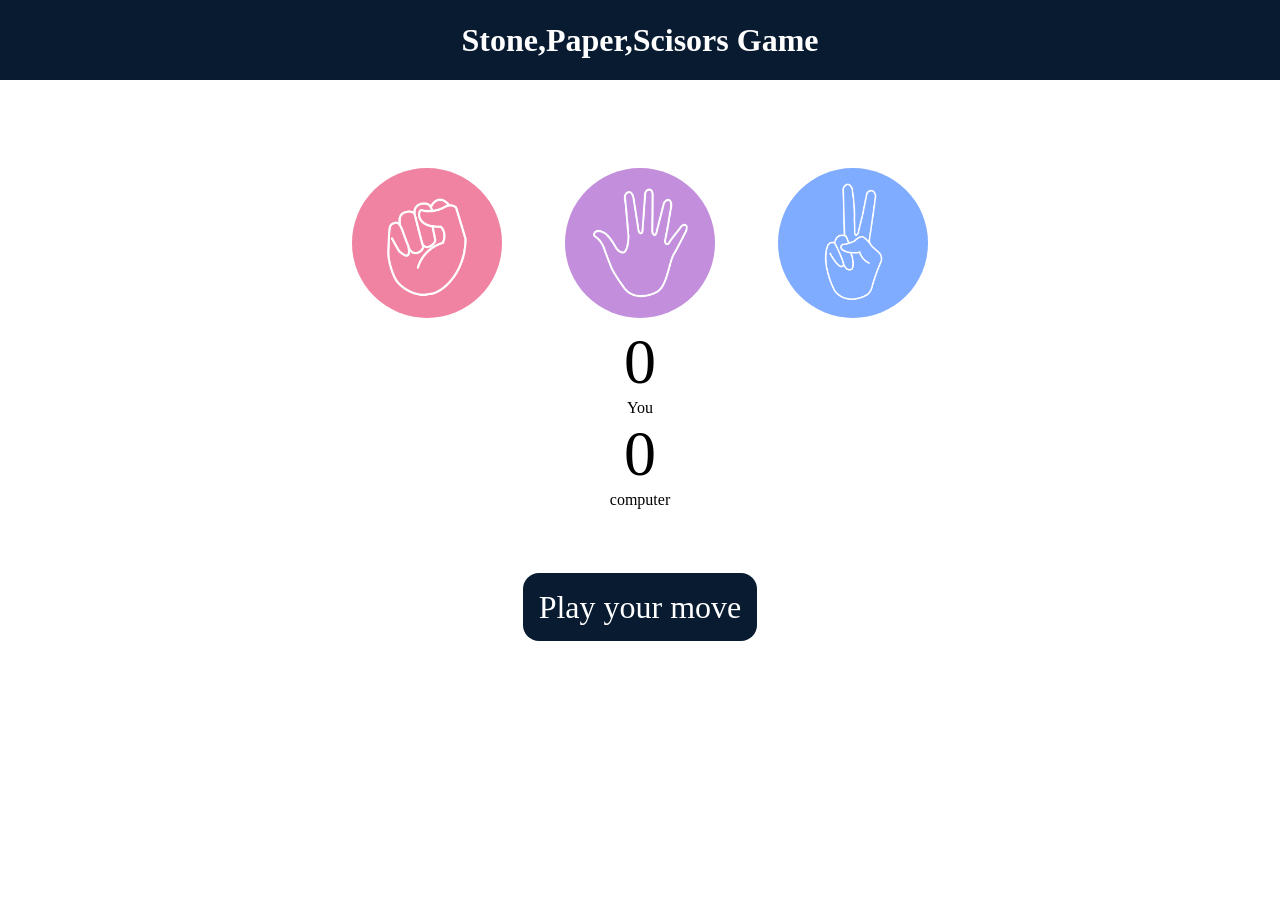
<file: Javascript/js Lecture 10/index.html>
<!DOCTYPE html>
<html lang="en">
<head>
    <meta charset="UTF-8">
    <meta name="viewport" content="width=device-width, initial-scale=1.0">
    <title>Stone,Paper,Scisors Game</title>
    <link rel="stylesheet" href="style.css">
</head>
<body>
    <h1>Stone,Paper,Scisors Game</h1>
    <div class="choices"> 
        <div class="choice" id="rock">
            <img src="rock.png">
        </div>
        <div class="choice" id="paper">
            <img src="paper.png">
        </div>
        <div class="choice" id="scssors">
            <img src="scissors.png">
        </div>
    </div>

    <div class="class-board">
        <div class="sscore">
            <p id="user-score">0</p>
            <p>You</p>
        </div>
        <div class="sscore">
            <p id="comp-score">0</p>
            <p>computer</p>
    </div>

    <div class="msg-container">
        <p id="msg">Play your move</p>

    </div>


    <script src="app.js"></script>
</body>
</html>
</file>
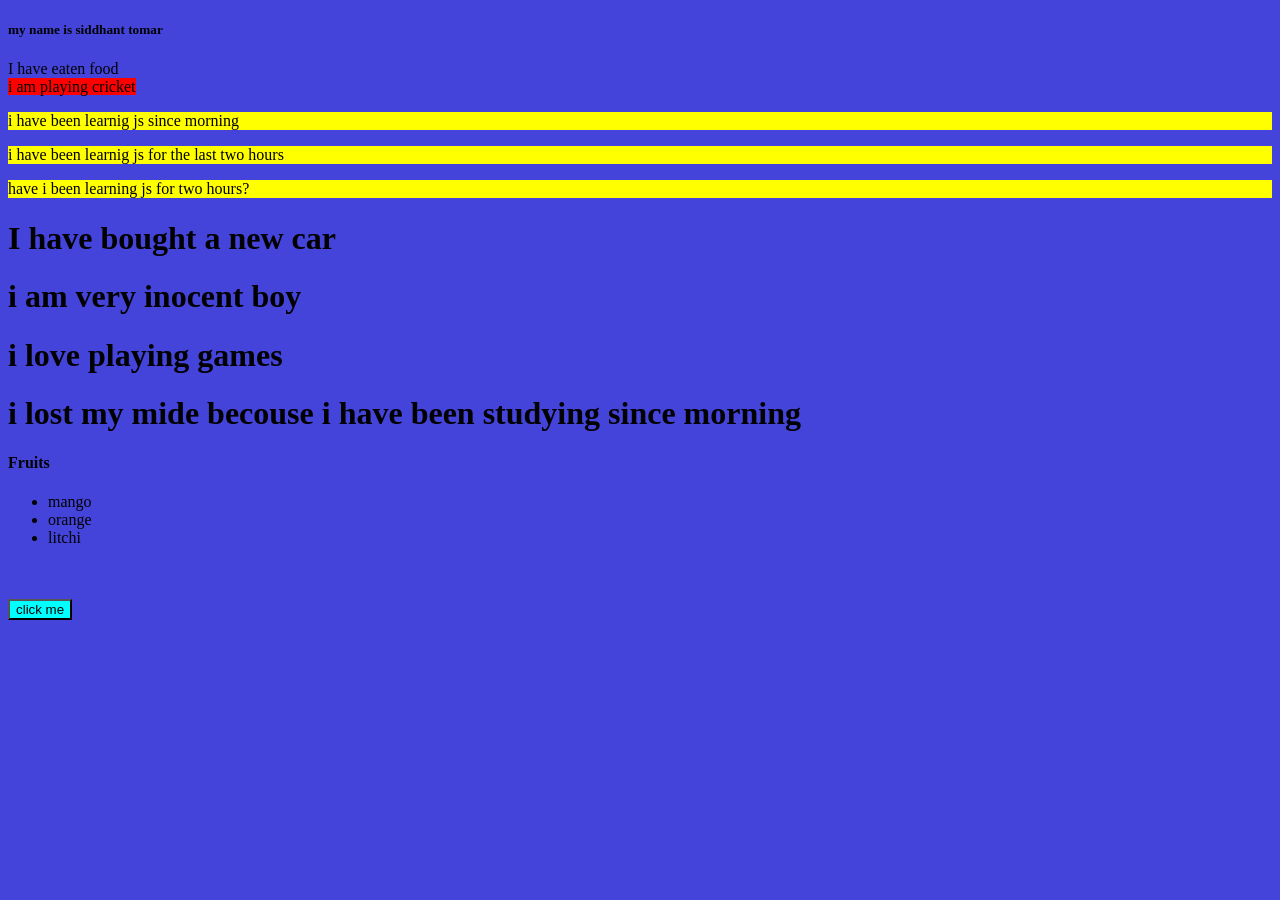
<file: Javascript/js Lecture 6/index.html>
<!DOCTYPE html>
<html lang="en">
<head>
    <meta charset="UTF-8">
    <meta name="viewport" content="width=device-width, initial-scale=1.0">
    <title>DOM(Document object model)</title>
    <link rel="stylesheet" href="style.css">
</head>
<body>
    <h5>hyy guys</h5> 
    <navbar>I have eaten food</navbar><br>
    <navbar id="heading">i am playing cricket</navbar> 
       
    <p class="simo">i have been learnig js since morning</p>
    <p class="simo">i have been learnig js for the last two hours</p>
    <p class="simo">have i been learning js for two hours?</p>
    
    <h1>I have bought a new car</h1>
    <h1>i am very inocent boy</h1>
    <h1>i love playing games</h1>
    <h1>i lost my mide becouse i have been studying since morning</h1>

    
    <div>
  <h4>Fruits</h4>
  <ul id="fruitList">
    <li>mango</li>
    <li>orange</li>
    <li>litchi</li>
  </ul>
</div>
       

        <br><br>
    

      <button>click me</button>
    <script src="script.js"></script>
</body>
</html>
</file>
<file: Javascript/js Lecture 10/style.css>
* {
  margin: 0;
  padding: 0;
  text-align: center;
}

h1 {
  background-color: #081b31;
  color: #fff;
  height: 5rem;
  line-height: 5rem;
}

.choice {
  height: 165px;
  width: 165px;
  border-radius: 50%;
  display: flex;
  justify-content: center;
  align-items: center;
}

.choice:hover {
  cursor: pointer;
  background-color: #081b31;
}

img {
  height: 150px;
  width: 150px;
  object-fit: cover;
  border-radius: 50%;
}

.choices {
  display: flex;
  justify-content: center;
  align-items: center;
  gap: 3rem;
  margin-top: 5rem;
}

.score-board {
  display: flex;
  justify-content: center;
  align-items: center;
  font-size: 2rem;
  margin-top: 3rem;
  gap: 5rem;
}

#user-score,
#comp-score {
  font-size: 4rem;
}

.msg-container {
  margin-top: 5rem;
}

#msg {
  background-color: #081b31;
  color: #fff;
  font-size: 2rem;
  display: inline;
  padding: 1rem;
  border-radius: 1rem;
}
</file>
<file: Javascript/js Lecture 6/style.css>
button {
 color:black;
 background-color:aqua;
}

body{
     background-color:rgb(68, 68, 219);
}

#heading{
    background-color:red;
}

.simo{
    background-color:yellow;

}
</file>
